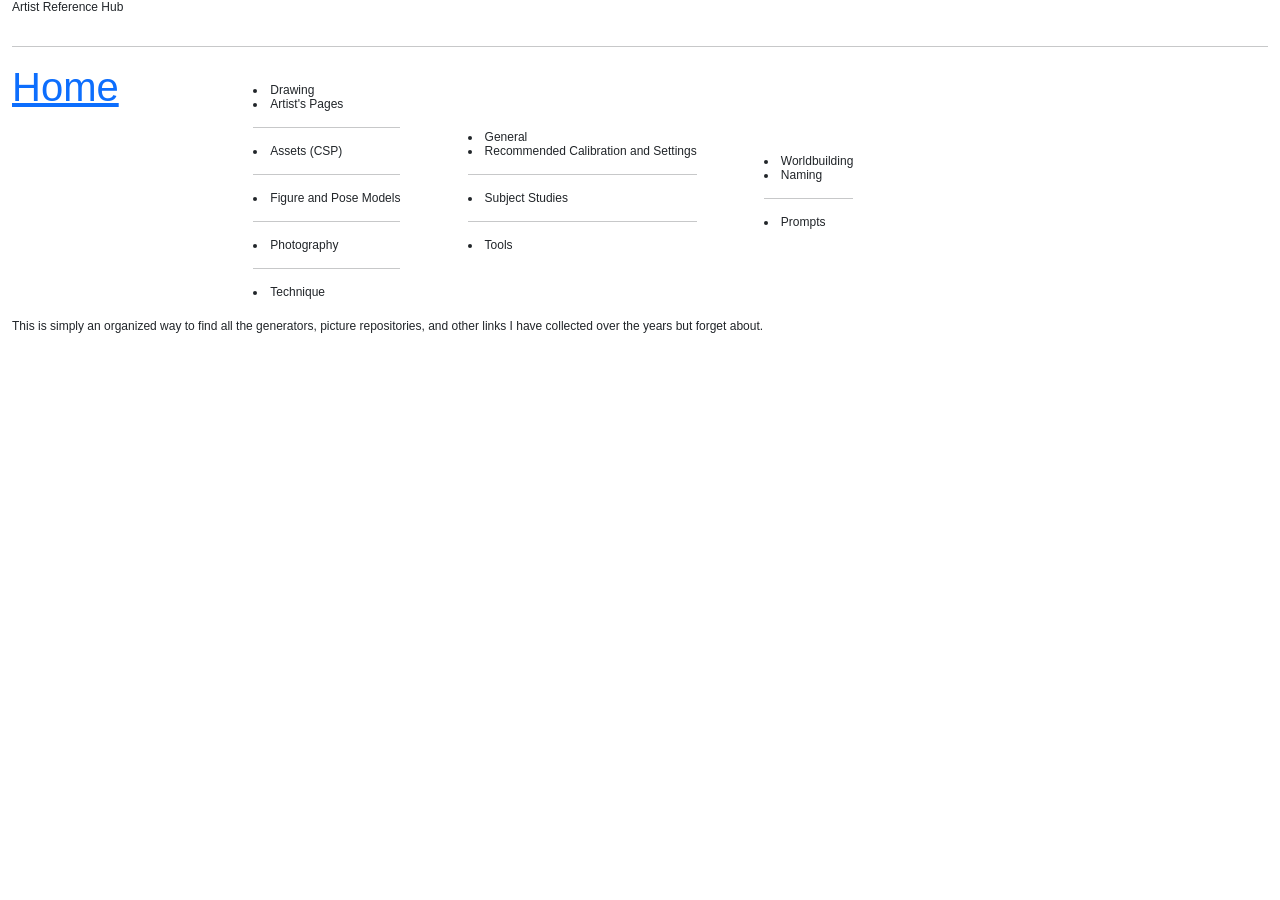
<file: index.html>
<!DOCTYPE html>
<html lang="en">
  <head>
    <meta charset="UTF-8" />
    <title>Art Reference Hub</title>
    <meta name="viewport" content="width=device-width,initial-scale=1" />
    <link
      href="https://cdn.jsdelivr.net/npm/bootstrap@5.3.7/dist/css/bootstrap.min.css"
      rel="stylesheet"
      integrity="sha384-LN+7fdVzj6u52u30Kp6M/trliBMCMKTyK833zpbD+pXdCLuTusPj697FH4R/5mcr"
      crossorigin="anonymous"
    />
    <link rel="preconnect" href="https://fonts.googleapis.com" />
    <link rel="preconnect" href="https://fonts.gstatic.com" crossorigin />
    <link
      href="https://fonts.googleapis.com/css2?family=Afacad:ital,wght@0,400..700;1,400..700&display=swap"
      rel="stylesheet"
    />
    <link rel="stylesheet" href="style.css" />
  </head>
  <body>
    <header class="container-fluid">
		<div class="row">
			<p class="title">
				Artist Reference Hub
			</p>
		</div>
		<hr  />
		<div class="headnav row">
			<h1 class="col-2"><a href="./index.html">Home</a></h1>
			<div class="col-6 navbar">
				<menu class="dropdown Drawing">
				  <li class="menu-button">
					<a onclick="filterResults('Drawing')">Drawing</a>
				  </li>
				  <div class="dd-link Drawing">
					<li>
					  <a onclick="filterResults('Artist')"
						>Artist's Pages</a
					  >
					</li>
					<hr />
					<li>
					  <a onclick="filterResults('Assets')"
						>Assets (CSP)</a
					  >
					</li>
					<hr />
					<li>
					  <a onclick="filterResults('Models')"
						>Figure and Pose Models</a
					  >
					</li>
					<hr />
					<li>
					  <a onclick="filterResults('Photography')"
						>Photography</a
					  >
					</li>
					<hr />
					<li>
					  <a onclick="filterResults('Technique')"
						>Technique</a
					  >
					</li>
				  </div>
				</menu>
				<menu class="dropdown General">
				  <li class="menu-button">
					<a onclick="filterResults('General')">General</a>
				  </li>
				  <div class="dd-link General">
					<li>
					  <a onclick="filterResults('Settings')"
						>Recommended Calibration and Settings</a
					  >
					</li>
					<hr />
					<li>
					  <a onclick="filterResults('Study')"
						>Subject Studies</a
					  >
					</li>
					<hr />
					<li>
					  <a onclick="filterResults('Tools')"
						>Tools</a
					  >
					</li>
				  </div>
				</menu>
				<menu class="dropdown Worldbuilding">
				  <li class="menu-button">Worldbuilding</li>
				  <div class="dd-link Worldbuilding">
					<li>
					  <a onclick="filterResults('Naming')"
						>Naming</a
					  >
					</li>
					<hr />
					<li>
					  <a onclick="filterResults('Prompts')"
						>Prompts</a
					  >
					</li>
				  </div>
				</menu>
			</div>
		</div>
    </header>
    
    <main>
      <!-- javascript section for list view -->
      <div class="container-fluid" id="container">
        <div class="griditem col-sm General">
          <p>
			This is simply an organized way to find all the generators, picture
			repositories, and other links I have collected over the years but forget
			about.
		  </p>
        </div>
      </div>
    </main>
    <footer></footer>
    <script
      src="https://cdn.jsdelivr.net/npm/bootstrap@5.3.7/dist/js/bootstrap.bundle.min.js"
      integrity="sha384-ndDqU0Gzau9qJ1lfW4pNLlhNTkCfHzAVBReH9diLvGRem5+R9g2FzA8ZGN954O5Q"
      crossorigin="anonymous"
    ></script>
    <script src="./script.js" defer></script>
  </body>
</html>
</file>
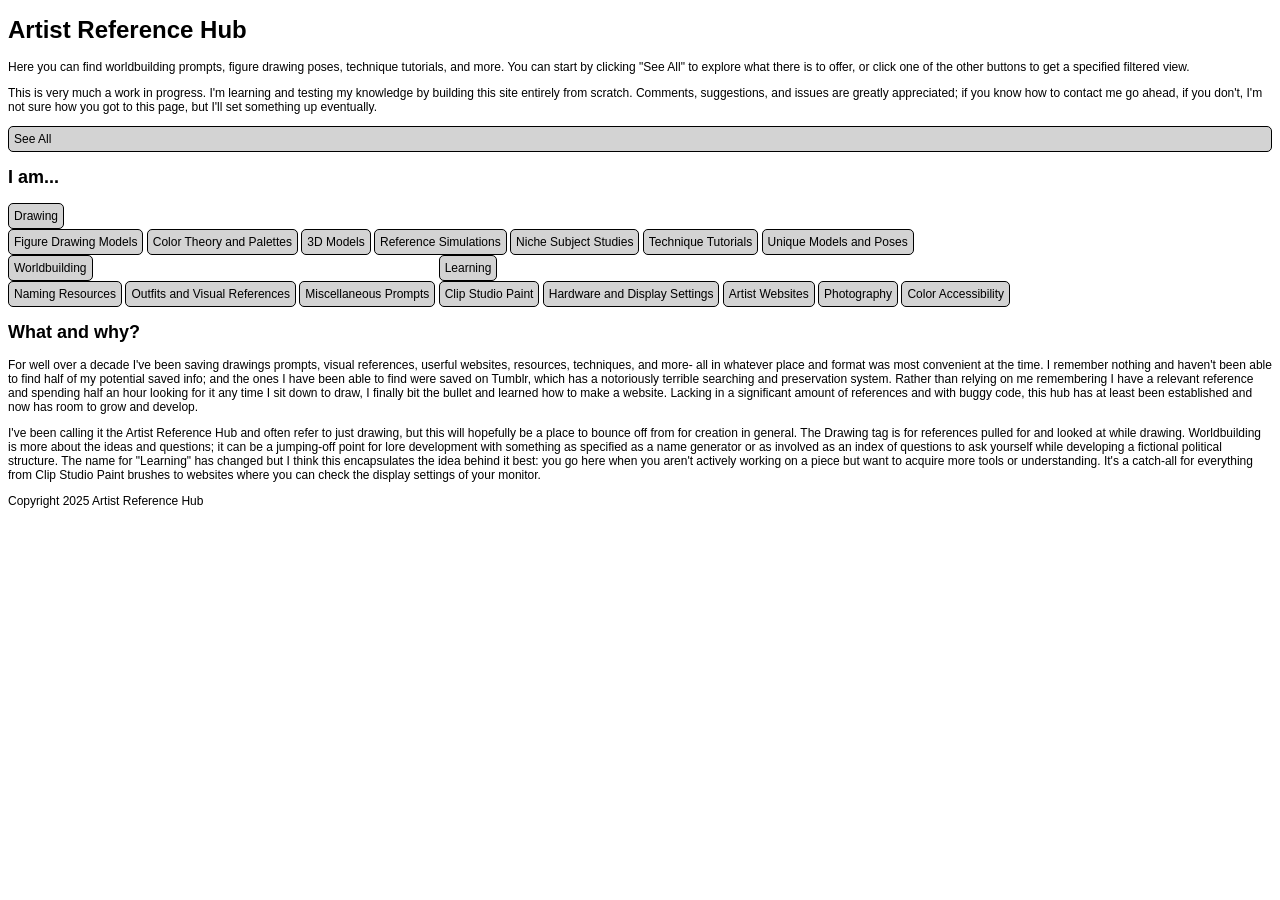
<file: landing.html>
<!DOCTYPE html>
<html lang="en">
    <head>
        <meta charset="UTF-8">
        <meta name="viewport" content="width=device-width, initial-scale=1.0">
        <title>Artist Reference Hub</title>
        <link rel="stylesheet" href="style.css">
        <!-- trying to add addtl styles only as needed. eventually get bootstrap -->
    </head>
    <body>
        <header>
            <h1>Artist Reference Hub</h1>
            <p>Here you can find worldbuilding prompts, figure drawing poses, technique tutorials, and more. You can start by clicking "See All" to explore what there is to offer, or click one of the other buttons to get a specified filtered view.</p>
            <p>This is very much a work in progress. I'm learning and testing my knowledge by building this site entirely from scratch. Comments, suggestions, and issues are greatly appreciated; if you know how to contact me go ahead, if you don't, I'm not sure how you got to this page, but I'll set something up eventually.</p>
        </header>
        <nav> <!-- general types of resource ; why did you come to this page? -->
            <div> <!-- grouping of see all -->
                <div class="btnGetAll">
                    See All
                    <span class="info">Loads more data, but you can filter again on the next page.</span>
                </div>
            </div>
            <div> <!-- grouping of filter buttons -->
                <!-- potentially you click on one of the below subject buttons and it opens up to multiple other options. thats flair though not function -->
                <div>
                    <h2>I am...</h2>
                </div>
                <div>
                    <div class="groupSubject">
                        <div class="btnGetFilter subject">
                            Drawing
                        </div>
                        <div>
                            <div class="btnGetFilter">
                                Figure Drawing Models
                                <span class="info">Standard fare poses and models, nude and clothed. Pages that lead directly to nudity are tagged NSFW.</span>
                            </div>
                            <div class="btnGetFilter">
                                Color Theory and Palettes
                                <span class="info"></span>
                            </div>
                            <div class="btnGetFilter">
                                3D Models
                                <span class="info"></span>
                            </div>
                            <div class="btnGetFilter">
                                Reference Simulations
                                <span class="info"></span>
                            </div>
                            <div class="btnGetFilter">
                                Niche Subject Studies
                                <span class="info"></span>
                            </div>
                            <div class="btnGetFilter">
                                Technique Tutorials
                                <span class="info"></span>
                            </div>
                            <div class="btnGetFilter">
                                Unique Models and Poses
                                <span class="info"></span>
                            </div>
                        </div>
                    </div>
                    <div class="groupSubject">
                        <div class="btnGetFilter subject">
                            Worldbuilding
                        </div>
                        <div>
                            <div class="btnGetFilter">
                                Naming Resources
                                <span class="info"></span>
                            </div>
                            <div class="btnGetFilter">
                                Outfits and Visual References
                                <span class="info"></span>
                            </div>
                            <div class="btnGetFilter">
                                Miscellaneous Prompts
                                <span class="info"></span>
                            </div>
                        </div>
                    </div>
                    <div class="groupSubject">
                        <div class="btnGetFilter subject">
                            Learning
                        </div>
                        <div>
                            <div class="btnGetFilter">
                                Clip Studio Paint
                                <span class="info"></span>
                            </div>
                            <div class="btnGetFilter">
                                Hardware and Display Settings
                                <span class="info"></span>
                            </div>
                            <div class="btnGetFilter">
                                Artist Websites
                                <span class="info"></span>
                            </div>
                            <div class="btnGetFilter">
                                Photography
                                <span class="info"></span>
                            </div>
                            <div class="btnGetFilter">
                                Color Accessibility
                                <span class="info"></span>
                            </div>
                        </div>
                    </div>
                </div>
            </div>
        </nav>
        <main>
            <!-- links or builtin display of tumblr inspo pics, like design, aesthetic, etc -->
            <h2>What and why?</h2>
            <p>For well over a decade I've been saving drawings prompts, visual references, userful websites, resources, techniques, and more- all in whatever place and format was most convenient at the time. I remember nothing and haven't been able to find half of my potential saved info; and the ones I have been able to find were saved on Tumblr, which has a notoriously terrible searching and preservation system. Rather than relying on me remembering I have a relevant reference and spending half an hour looking for it any time I sit down to draw, I finally bit the bullet and learned how to make a website. Lacking in a significant amount of references and with buggy code, this hub has at least been established and now has room to grow and develop.</p>
            <p>I've been calling it the Artist Reference Hub and often refer to just drawing, but this will hopefully be a place to bounce off from for creation in general. The Drawing tag is for references pulled for and looked at while drawing. Worldbuilding is more about the ideas and questions; it can be a jumping-off point for lore development with something as specified as a name generator or as involved as an index of questions to ask yourself while developing a fictional political structure. The name for "Learning" has changed but I think this encapsulates the idea behind it best: you go here when you aren't actively working on a piece but want to acquire more tools or understanding. It's a catch-all for everything from Clip Studio Paint brushes to websites where you can check the display settings of your monitor.</p>
        </main>
        <footer>
            <p>Copyright 2025 Artist Reference Hub</p>
        </footer>
        <script src="script.js"></script>
    </body>
</html>
</file>
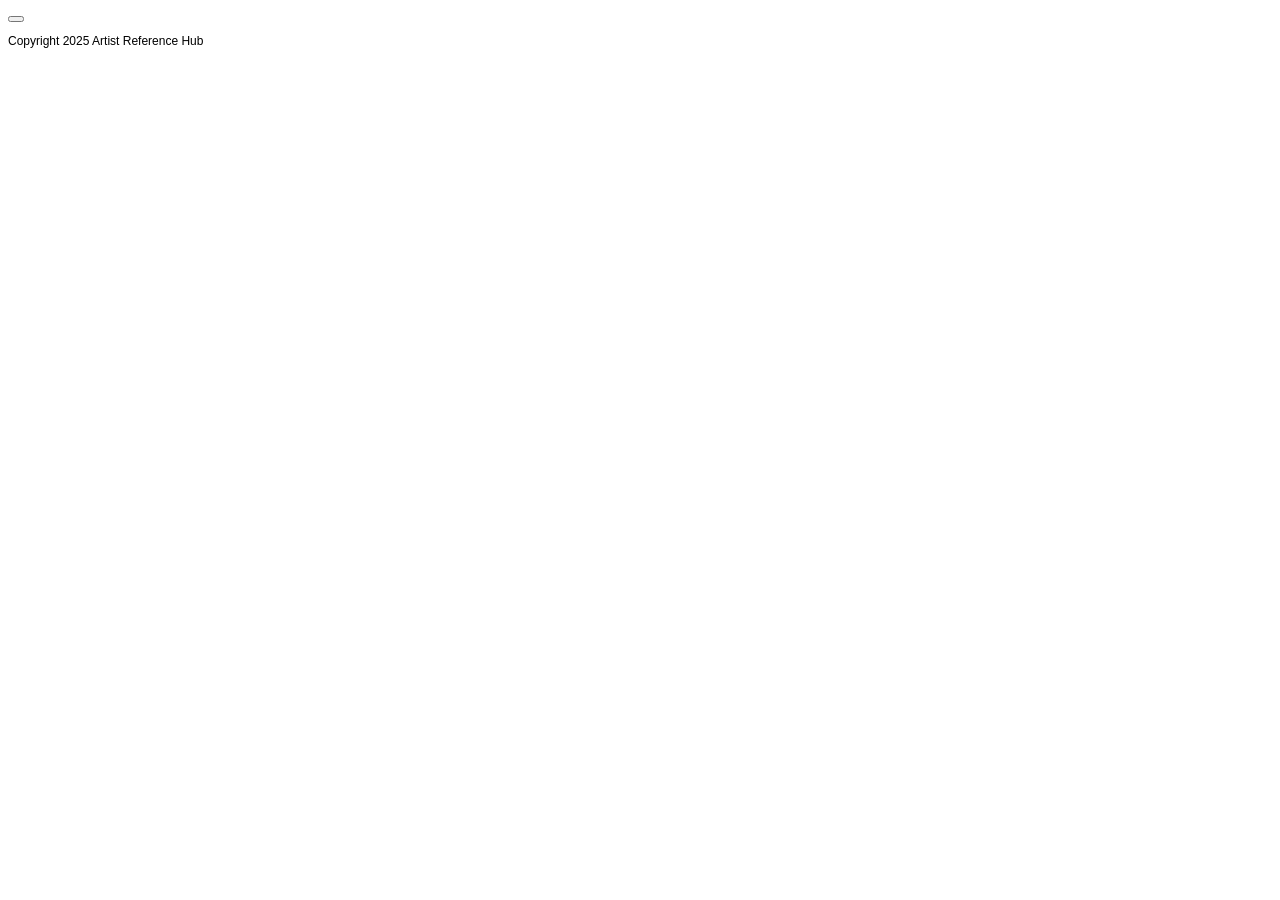
<file: viewing.html>
<!DOCTYPE html>
<html lang="en">
    <head>
        <meta charset="UTF-8">
        <meta name="viewport" content="width=device-width, initial-scale=1.0">
        <title>Artist Reference Hub</title> <!-- change title based on filter? -->
        <link rel="stylesheet" href="style.css">
        <!-- trying to add addtl styles only as needed. eventually get bootstrap -->
    </head>
    <body>
        <header>
            <!-- change title based on filter -->
        </header>
        <nav> <!-- further filtering based on show/hide -->
            <!-- return to home / clear filtering / change get filtering -->
            <!-- visually filter further by subject specifics (get naming consistent) -->
        </nav>
        <main>
            <!-- container where pulled info will go -->
            <!-- contains 2 layers, popups and items -->
            <div>
                <!-- we can do it all. popup section. js'll make a dialogue for each popover i think -->
                <dialog>
                    <!-- example test popup -->
                    <div>
                        <!-- window menu bar -->
                        <!-- exact title -->
                        <button>
                            <!-- close dialog or any other things we can do -->
                        </button>
                    </div>
                    <div>
                        <!-- abridged content -->
                        <div>
                            <!-- descriptive title -->
                        </div>
                        <div>
                            <!-- personally written blurb, cont of desc title -->
                            <!-- bulleted features? included with blurb? -->
                        </div>
                        <div>
                            <!-- demo images; if webpage screenshot, if img repo then all images thumbnail? first n images small styles? -->
                        </div>
                    </div>
                </dialog>
            </div>
            <div>
                <!-- box containing items -->
                <div>
                    <div>
                        <!-- demoitem -->
                        <div>
                            <!-- title -->
                        </div>
                        <div>
                            <!-- category -->
                        </div>
                        <div>
                            <!-- other visual to add later that will help with distinguishing items at glance -->
                        </div>
                    </div>
                </div>
                <div>
                    <button> <!-- Load more if detect offset --> </button>
                </div>
            </div>
        </main>
        <footer>
            <p>Copyright 2025 Artist Reference Hub</p>
        </footer>
        <script src="script.js"></script>
    </body>
</html>
</file>
<file: style.css>
/* General Styling */
body {
    font: 12px Verdana, sans-serif;
}

/* Button Styling */
.btnGetAll {
    background: lightgrey;
    border: 1px solid black;
    border-radius: 5px;
    color: black;
    padding: 5px;
}
.btnGetFilter {
    background: lightgrey;
    border: 1px solid black;
    border-radius: 5px;
    color: black;
    display: inline-block;
    padding: 5px;
}
.groupSubject {
    display: inline-block;
}
.subject {
    display: inline-block;
}

/* Tooltips (info on hover) */
.btnGetFilter {
    position: relative;
}
.info {
    position: absolute;
    visibility: hidden;
}
.btnGetFilter:hover .info {
    visibility: visible;
}


/* Below is old styling; killed it all for now so i can start from ground up. */
/* Font setup and body styling */
/*
body {
  font-family: "Afacad", sans-serif;
  font-optical-sizing: auto;

  font-style: normal;
  color: #0a0a0a;
  background-color: #252525;
}

h1,
h2 {
  padding: 1%;
  background-color: #e7e7e7;
  border-radius: 5px;
  border: outset white;
}

h1 {
	text-align: center;
	vertical-align: middle;
}

h1:hover,
h2:hover {
  border: inset white;
}

.title {
	font-size: 400%;
	text-align: center;
}
*/
/* Making links not do weird things */
/*
a:link {
  color: #22bfb6;
  text-decoration: none;
}
a:visited {
  color: #22bfb6;
  text-decoration: none;
}
a:hover {
  color: #22bfb6;
  text-decoration: none;
  cursor: pointer;
}
a:active {
  color: #22bfb6;
  text-decoration: none;
}
*/
/* header styling */
/*
header {
  height: min-content;
  background-color: #b9b9b9;
}

.headnav {
  margin-left: 50px;
  justify-content: space-evenly;
}
*/
/* navigation bar */
/*
.navbar {
  list-style-type: none;
}
*/
/* each menu dropdown */
/*
.dropdown {
  font-size: 150%;
  list-style-type: none;
  position: relative;
  display: inline-block;
  background-color: #e7e7e7;
  border-radius: 5px;
  padding-right: 40px;
  border-radius: 3px;
  margin: 25px;
}
.dropdown.Drawing {
  outline: outset #d9ffd9;
}
.dropdown.General {
  outline: outset #ffffff;
}
.dropdown.Worldbuilding {
  outline: outset #d9d9ff;
}

.dd-link {
  display: none;
  position: absolute;
  background-color: #e7e7e7;
  min-width: 160px;
  box-shadow: 0px 8px 16px 0px rgba(0, 0, 0, 0.3);
  padding: 20px 16px;
  border: solid white;
  border-radius: 5px;
}

.dropdown:hover .dd-link {
  display: block;
}
*/
/* home page formatting and design */
/*
#container {
  display: flex;
  flex-flow: row wrap;
  justify-content: space-evenly;
  background-color: #555555;
  margin-top: 2%;
  padding: 1%;
  width: 90%;
  border: inset #a1a1a1;
}

.griditem {
  width: 250px;
  height: 5%;
  flex: 0 1 auto;
  padding: 1%;
  margin: 1%;
  border-radius: 5px;
  box-shadow: 0px 4px 3px 3px rgba(0, 0, 0, .5);
}
*/
/* color based on item category */
/*.Drawing {
  background-color: #a7cfa7;
}
.General {
  background-color: #cfcfcf;
}
.Worldbuilding {
  background-color: #a7a7cf;
}

.gridtitle {
  text-align: center;
}

.thumbnail {
  border-radius: 10px;
  overflow: hidden;
  max-height: 100px;
  margin-top: 15px;
}

img {
  max-width: 100%;
}

.category {
  border: solid white;
  border-radius: 5px;
  width: fit-content;
  padding-left: 5px;
  padding-right: 5px;
  margin-top: 15px;
}
*/
/* Single item styling */
/*
.singleitem p {
  color: #e7e7e7;
}
*/
/* accessible for phones */
/*
@media (max-width: 800px) {
  .navbar {
    flex-direction: column;
  }
  .container-fluid {
    flex: column wrap;
  }
  .griditem {
    min-width: 250px;
  }
}
*/
</file>
